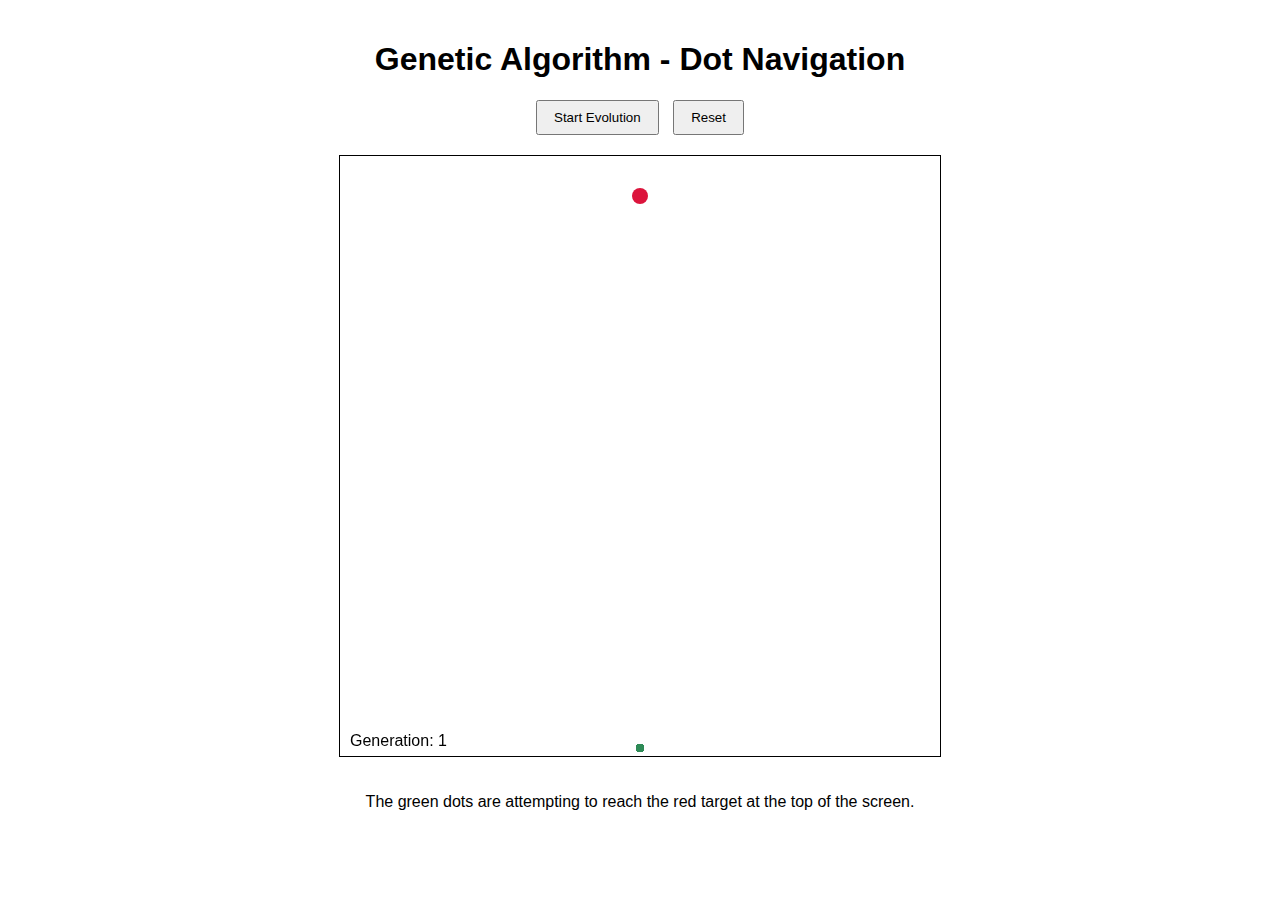
<file: genetic.html>
<!DOCTYPE html>
<html lang="en">

<head>
    <meta charset="UTF-8">
    <meta http-equiv="X-UA-Compatible" content="IE=edge">
    <meta name="viewport" content="width=device-width, initial-scale=1.0">
    <title>Genetic Algorithm</title>
    <style>
        body {
            margin: 0;
            display: flex;
            flex-direction: column;
            align-items: center;
            font-family: Arial, sans-serif;
            padding: 20px;
        }

        canvas {
            border: 1px solid #000;
            margin-bottom: 20px;
        }

        .controls {
            margin-bottom: 20px;
        }

        button {
            padding: 8px 16px;
            margin: 0 5px;
            cursor: pointer;
        }
    </style>
</head>

<body>
    <h1>Genetic Algorithm - Dot Navigation</h1>
    <div class="controls">
        <button id="start-btn">Start Evolution</button>
        <button id="reset-btn">Reset</button>
    </div>
    <canvas id="canvas"></canvas>

    <div class="info">
        <p>The green dots are attempting to reach the red target at the top of the screen.</p>
    </div>

    <script src="geneticAlgorithm.js"></script>
</body>

</html>
</file>
